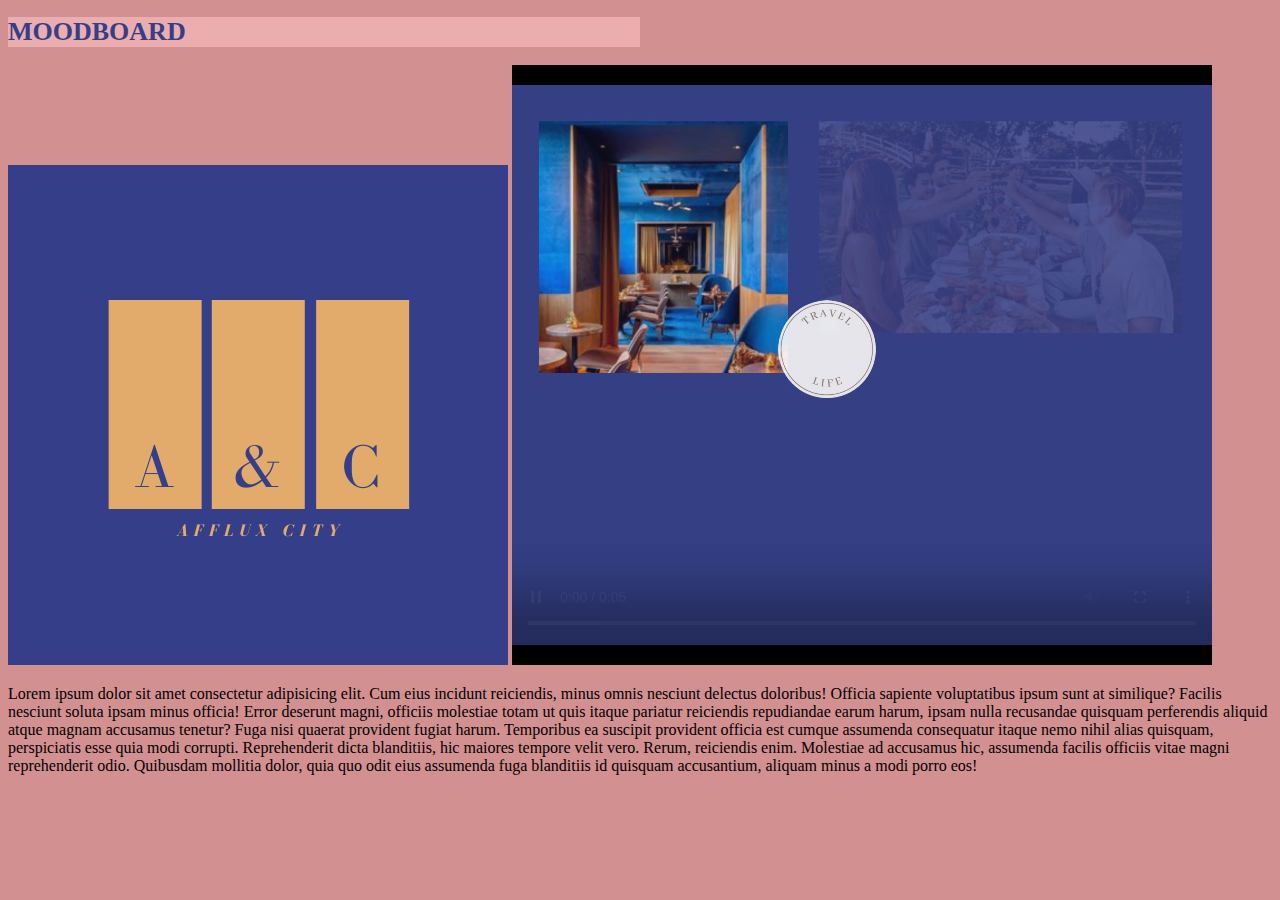
<file: page2.html>
<!DOCTYPE html>
<html lang="en">
<head>
    <link rel="stylesheet" href="style.css">
    <meta charset="UTF-8">
    <meta http-equiv="X-UA-Compatible" content="IE=edge">
    <meta name="viewport" content="width=device-width, initial-scale=1.0">
    <title>Document</title>
</head>
<body>
    <h1>MOODBOARD</h1>
    <img src="assete/Logo A&C.png">
    <iframe width="700" height="600" src="assete/moodboard.mp4" title="YouTube video player" frameborder="0" allow="accelerometer; autplay; clipboard-write; encrypted-media; gyroscope; picture-in-picture" allowfullscreen></iframe>
    <p>Lorem ipsum dolor sit amet consectetur adipisicing elit. Cum eius incidunt reiciendis, minus omnis nesciunt delectus doloribus!
         Officia sapiente voluptatibus ipsum sunt at similique? Facilis nesciunt soluta ipsam minus officia!
    Error deserunt magni, officiis molestiae totam ut quis itaque pariatur reiciendis repudiandae earum harum, ipsam nulla recusandae quisquam perferendis aliquid atque magnam accusamus tenetur? Fuga nisi quaerat provident fugiat harum.
    Temporibus ea suscipit provident officia est cumque assumenda consequatur itaque nemo nihil alias quisquam, perspiciatis esse quia modi corrupti. Reprehenderit dicta blanditiis, hic maiores tempore velit vero. Rerum, reiciendis enim.
    Molestiae ad accusamus hic, assumenda facilis officiis vitae magni reprehenderit odio. Quibusdam mollitia dolor, quia quo odit eius assumenda fuga blanditiis id quisquam accusantium, aliquam minus a modi porro eos!</p>
</body>
</file>
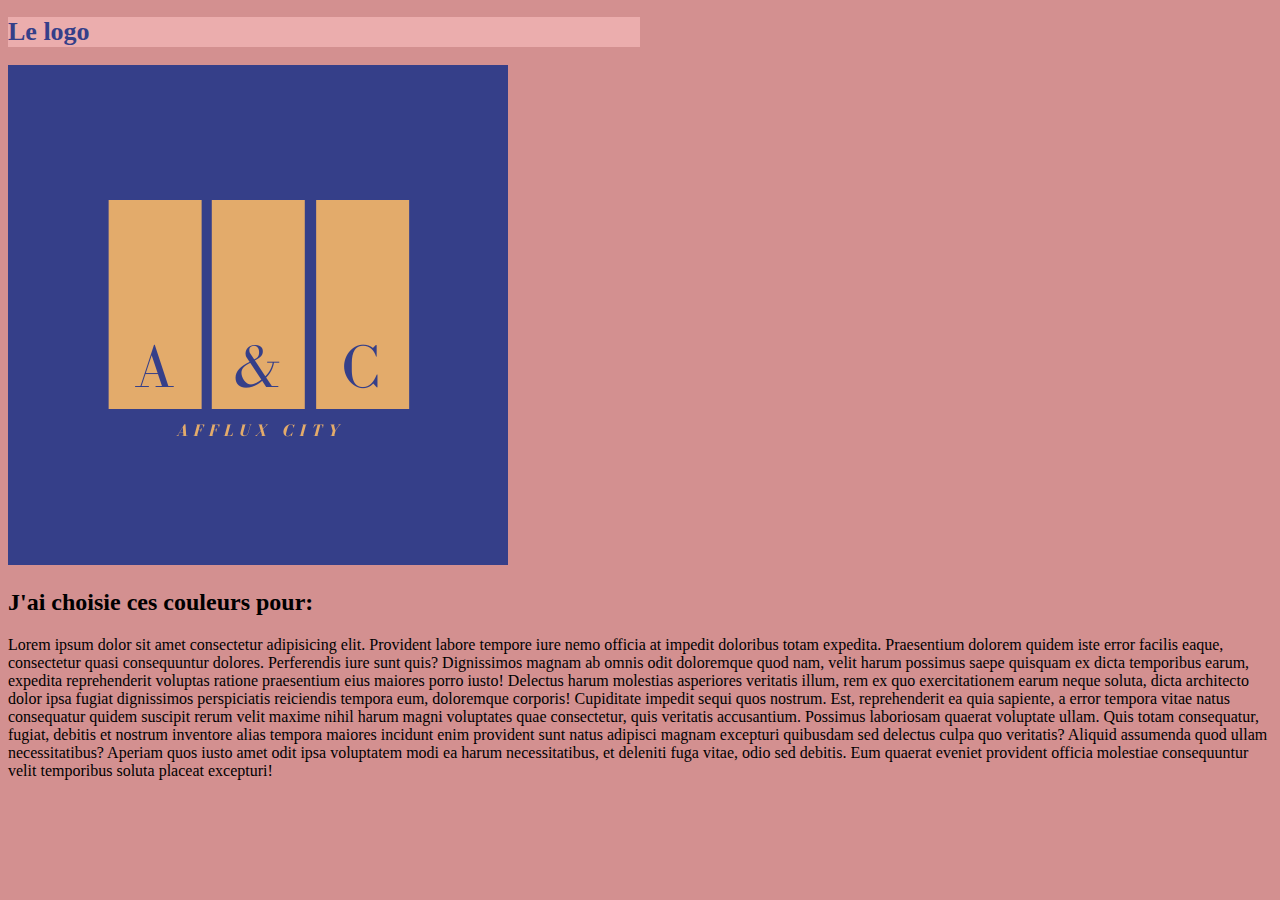
<file: presentation_logo.html>
<!DOCTYPE html>
<html lang="en">
<head>
    <link rel="stylesheet" href="style.css">
    <meta charset="UTF-8">
    <meta http-equiv="X-UA-Compatible" content="IE=edge">
    <meta name="viewport" content="width=device-width, initial-scale=1.0">
    <title>Document</title>
</head>
<body>
    <h1>Le logo</h1>
    <img src="assete/Logo A&C.png" alt="photo">
    <h2>J'ai choisie ces couleurs pour:</h2>
    <p>Lorem ipsum dolor sit amet consectetur adipisicing elit. Provident labore tempore iure nemo officia at impedit doloribus totam expedita. Praesentium dolorem quidem iste error facilis eaque, consectetur quasi consequuntur dolores.
    Perferendis iure sunt quis? Dignissimos magnam ab omnis odit doloremque quod nam, velit harum possimus saepe quisquam ex dicta temporibus earum, expedita reprehenderit voluptas ratione praesentium eius maiores porro iusto!
    Delectus harum molestias asperiores veritatis illum, rem ex quo exercitationem earum neque soluta, dicta architecto dolor ipsa fugiat dignissimos perspiciatis reiciendis tempora eum, doloremque corporis! Cupiditate impedit sequi quos nostrum.
    Est, reprehenderit ea quia sapiente, a error tempora vitae natus consequatur quidem suscipit rerum velit maxime nihil harum magni voluptates quae consectetur, quis veritatis accusantium. Possimus laboriosam quaerat voluptate ullam.
    Quis totam consequatur, fugiat, debitis et nostrum inventore alias tempora maiores incidunt enim provident sunt natus adipisci magnam excepturi quibusdam sed delectus culpa quo veritatis? Aliquid assumenda quod ullam necessitatibus?
    Aperiam quos iusto amet odit ipsa voluptatem modi ea harum necessitatibus, et deleniti fuga vitae, odio sed debitis. Eum quaerat eveniet provident officia molestiae consequuntur velit temporibus soluta placeat excepturi!</p>
</body>
</html>
</file>
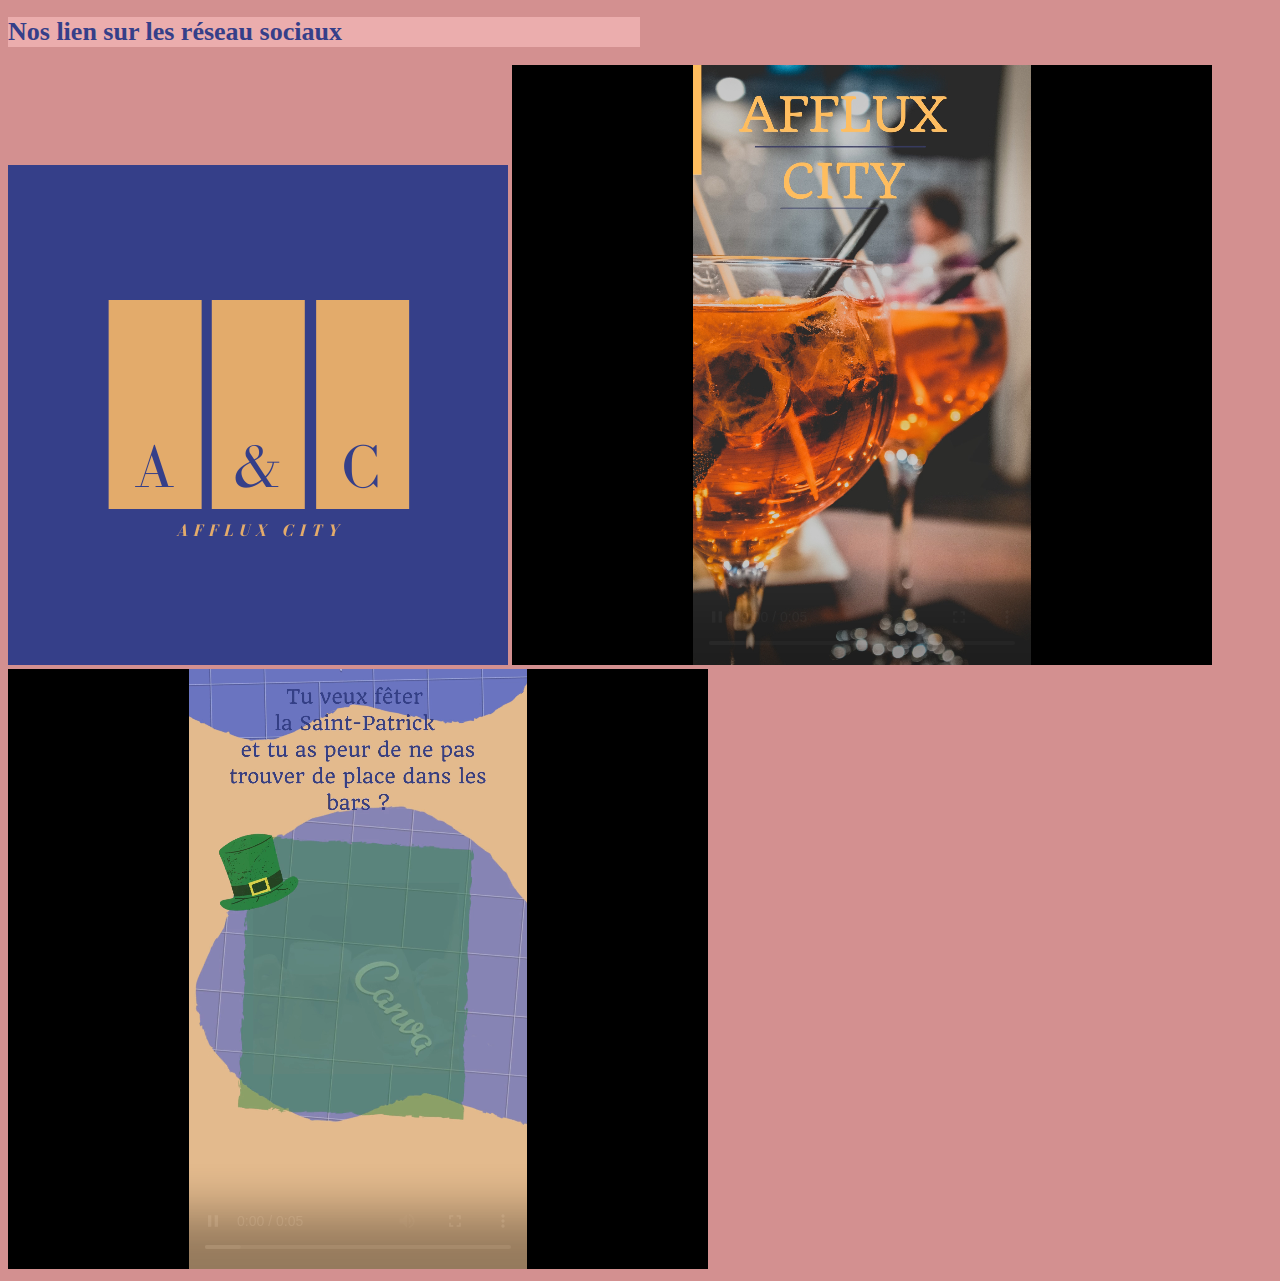
<file: story.html>
<!DOCTYPE html>
<html lang="en">
<head>
    <link rel="stylesheet" href="style.css">
    <meta charset="UTF-8">
    <meta http-equiv="X-UA-Compatible" content="IE=edge">
    <meta name="viewport" content="width=device-width, initial-scale=1.0">
    <title>Document</title>
</head>
<body>
    <h1>Nos lien sur les réseau sociaux</h1>
    <img src="assete/Logo A&C.png">
<iframe width="700" height="600" src="assete/story1.mp4" title="YouTube video player" frameborder="0" allow="accelerometer; autplay; clipboard-write; encrypted-media; gyroscope; picture-in-picture" allowfullscreen></iframe>
<iframe width="700" height="600" src="assete/story2.mp4" title="YouTube video player" frameborder="0" allow="accelerometer; autplay; clipboard-write; encrypted-media; gyroscope; picture-in-picture" allowfullscreen></iframe>

</body>
</html>
</file>
<file: style.css>
h1{
    background-color: rgb(235, 173, 173) ;
    width:50%;
    font-size:26px;
    
    color:#353F89;
}
body
{
    background-color: rgba(194, 100, 100, 0.719);
}
#logo
{
   width:130px;
   
   
}
.image1
{
    width: 500px;
}
.image2
{
    width: 100px;
}
</file>
